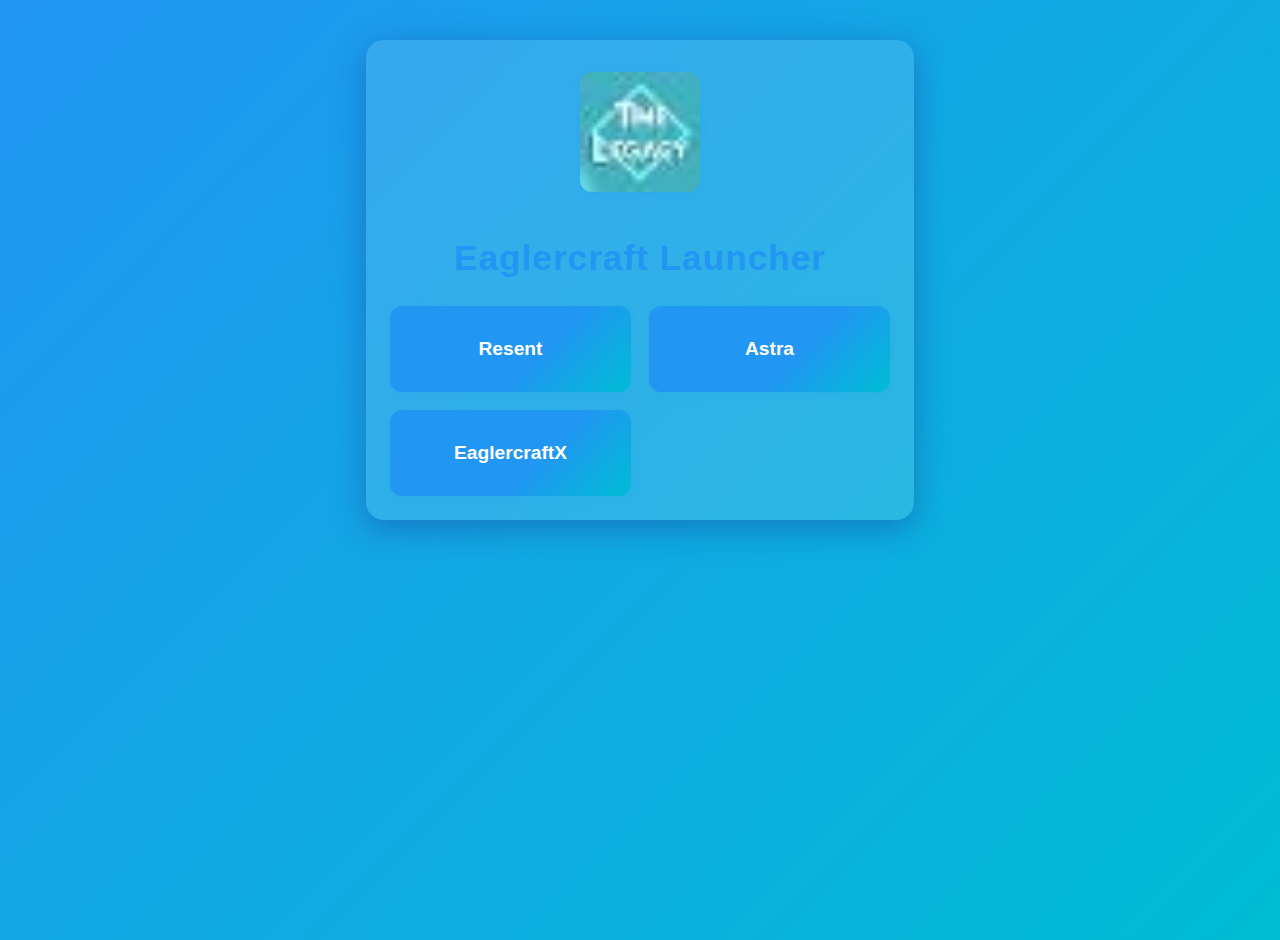
<file: docs/index.html>
<!DOCTYPE html>
<html lang="en">
<head>
    <meta charset="UTF-8">
    <meta name="viewport" content="width=device-width, initial-scale=1.0">
    <title>Eaglercraft Launcher</title>
    <link rel="stylesheet" href="style.css">
    <link rel="icon" type="image/jpeg" href="download.jpeg">
</head>
<body>
    <div class="launcher-container">
        <img src="../download.jpeg" alt="Eaglercraft Logo" class="logo">
        <h1 class="title">Eaglercraft Launcher</h1>
        <div class="client-grid">
            <div class="client-box" onclick="window.location.href='resent.html'">Resent</div>
            <div class="client-box" onclick="window.location.href='astra.html'">Astra</div>
            <div class="client-box" onclick="window.location.href='eaglercraftX.html'">EaglercraftX</div>
        </div>
    </div>
</body>
</html>
</file>
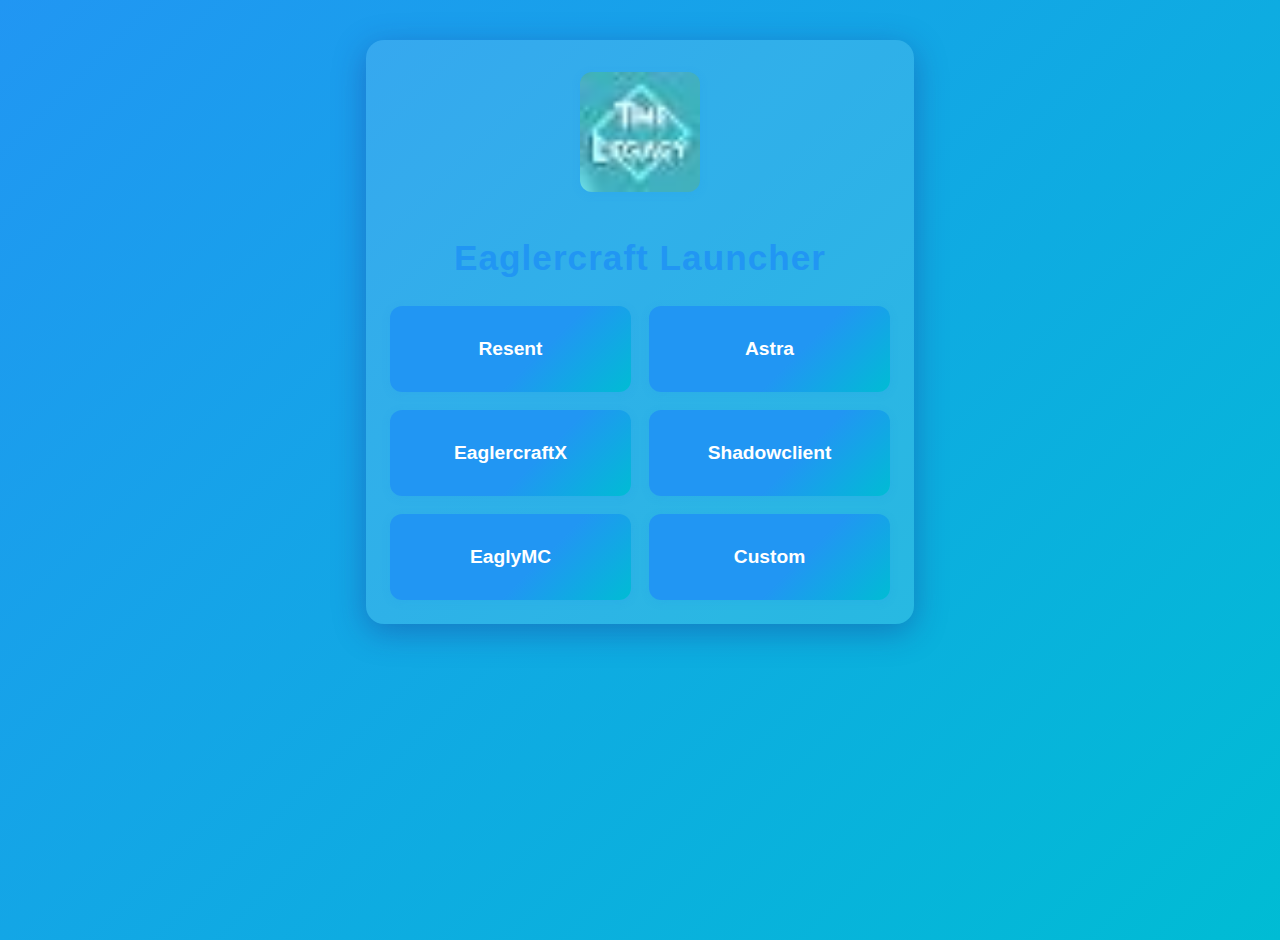
<file: eaglercraft-launcher/index.html>
<!DOCTYPE html>
<html lang="en">
<head>
    <meta charset="UTF-8">
    <meta name="viewport" content="width=device-width, initial-scale=1.0">
    <title>Eaglercraft Launcher</title>
    <link rel="stylesheet" href="style.css">
</head>
<body>
    <div class="launcher-container">
        <img src="../download.jpeg" alt="Eaglercraft Logo" class="logo">
        <h1 class="title">Eaglercraft Launcher</h1>
        <div class="client-grid">
            <div class="client-box" onclick="window.location.href='resent.html'">Resent</div>
            <div class="client-box" onclick="window.location.href='astra.html'">Astra</div>
            <div class="client-box" onclick="window.location.href='eaglercraftX.html'">EaglercraftX</div>
            <div class="client-box" onclick="window.location.href='shadowclient.html'">Shadowclient</div>
            <div class="client-box" onclick="window.location.href='eaglymc.html'">EaglyMC</div>
            <div class="client-box" onclick="window.location.href='custom.html'">Custom</div>
        </div>
    </div>
</body>
</html>
</file>
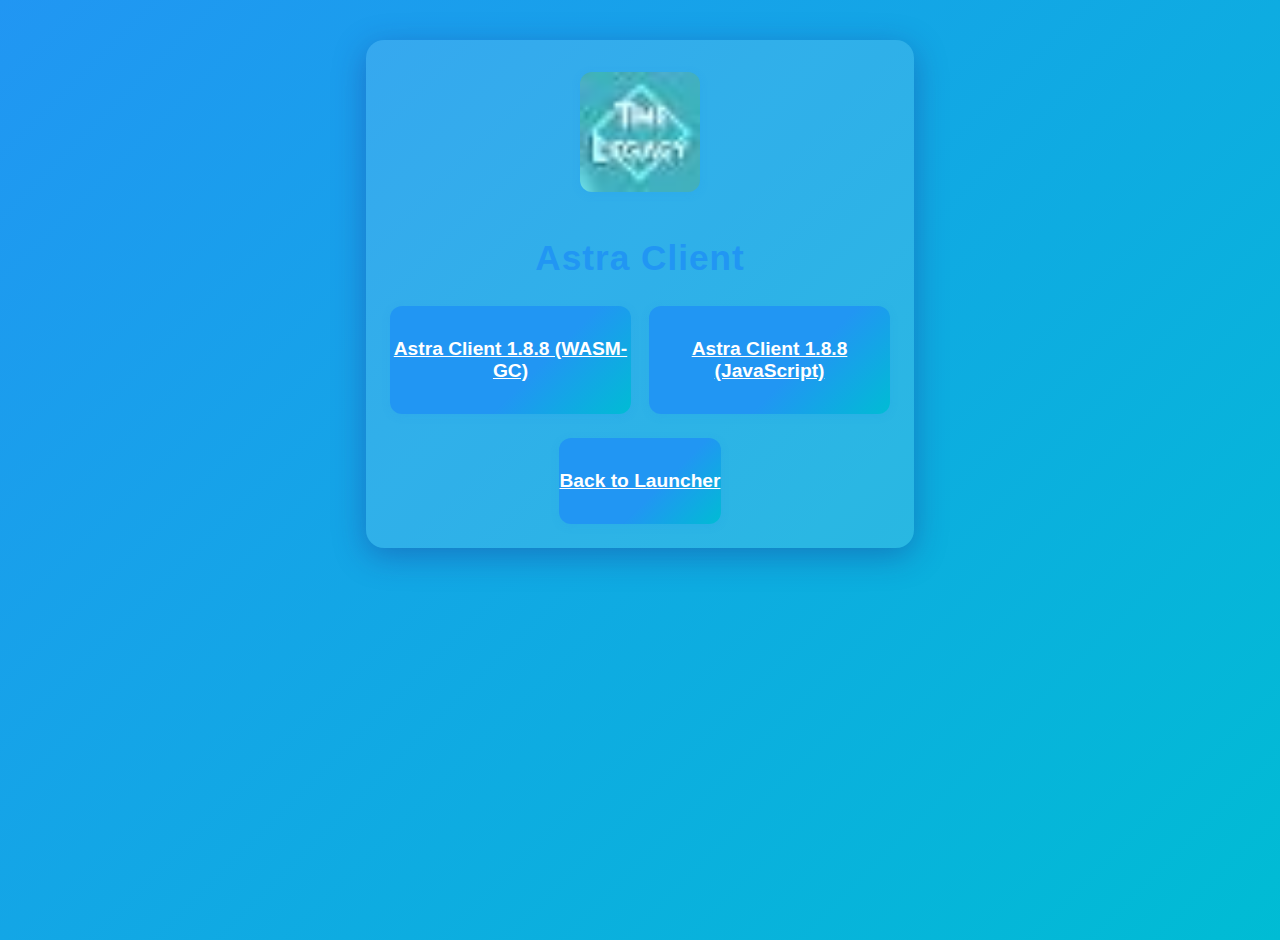
<file: docs/astra.html>
<!DOCTYPE html>
<html lang="en">
<head>
    <meta charset="UTF-8">
    <meta name="viewport" content="width=device-width, initial-scale=1.0">
    <title>Time Legacy | Astra Client</title>
    <link rel="stylesheet" href="style.css">
    <link rel="icon" type="image/jpeg" href="download.jpeg">
</head>
<body>
    <div class="launcher-container">
        <img src="download.jpeg" alt="Eaglercraft Logo" class="logo">
        <h1 class="title">Astra Client</h1>
        <div class="client-grid" style="margin-bottom:24px;grid-template-columns:1fr 1fr;">
            <a href="astrawasmoffline.html" class="client-box">Astra Client 1.8.8 (WASM-GC)</a>
            <a href="astrajsoffline.html" class="client-box">Astra Client 1.8.8 (JavaScript)</a>
        </div>
        <a href="index.html" class="client-box" style="display:inline-block;">Back to Launcher</a>
    </div>
</body>
</html>
</file>
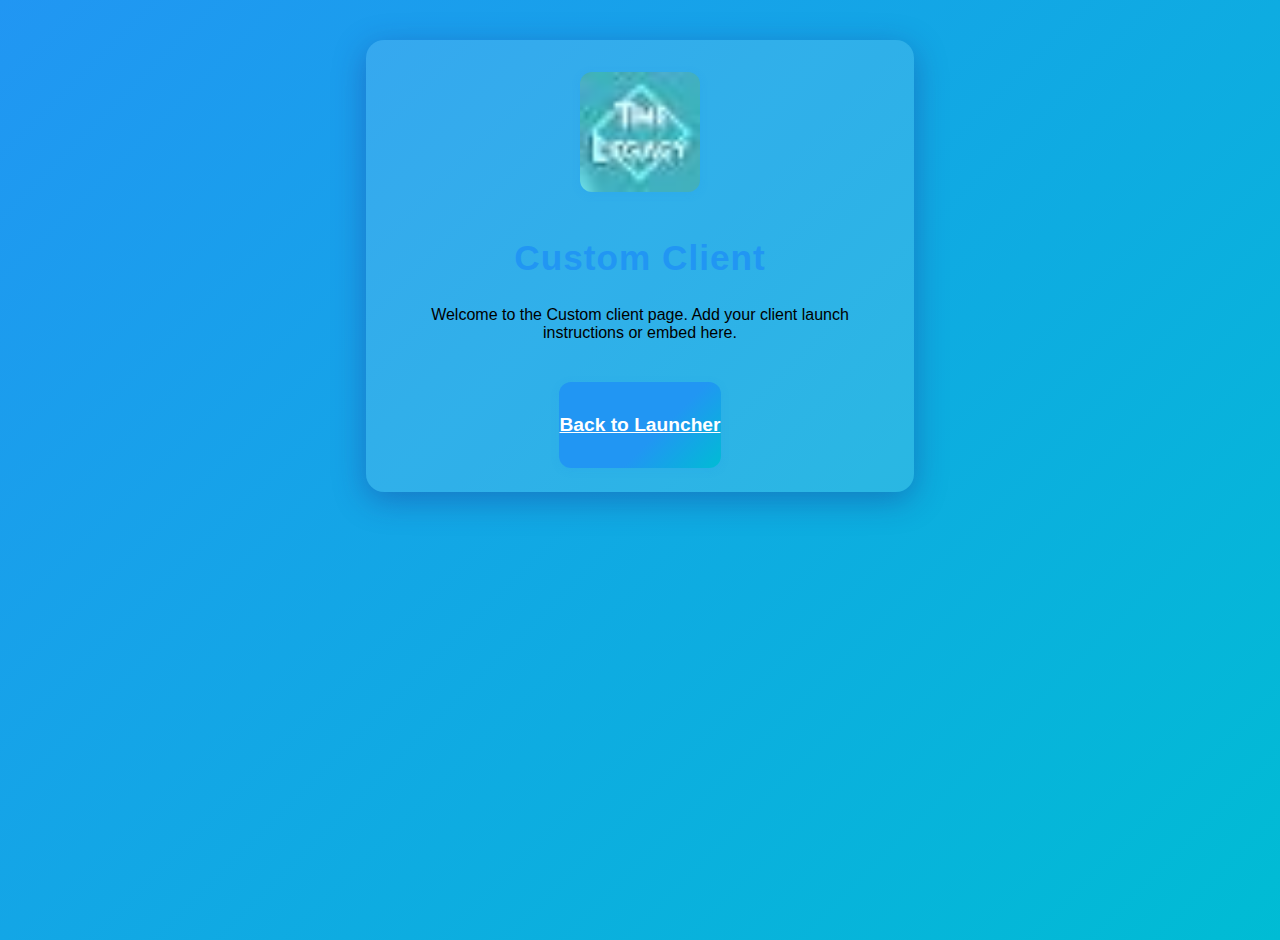
<file: docs/custom.html>
<!DOCTYPE html>
<html lang="en">
<head>
    <meta charset="UTF-8">
    <meta name="viewport" content="width=device-width, initial-scale=1.0">
    <title>Custom Client</title>
    <link rel="stylesheet" href="style.css">
</head>
<body>
    <div class="launcher-container">
        <img src="download.jpeg" alt="Eaglercraft Logo" class="logo">
        <h1 class="title">Custom Client</h1>
        <p>Welcome to the Custom client page. Add your client launch instructions or embed here.</p>
        <a href="index.html" class="client-box" style="display:inline-block;margin-top:24px;">Back to Launcher</a>
    </div>
</body>
</html>
</file>
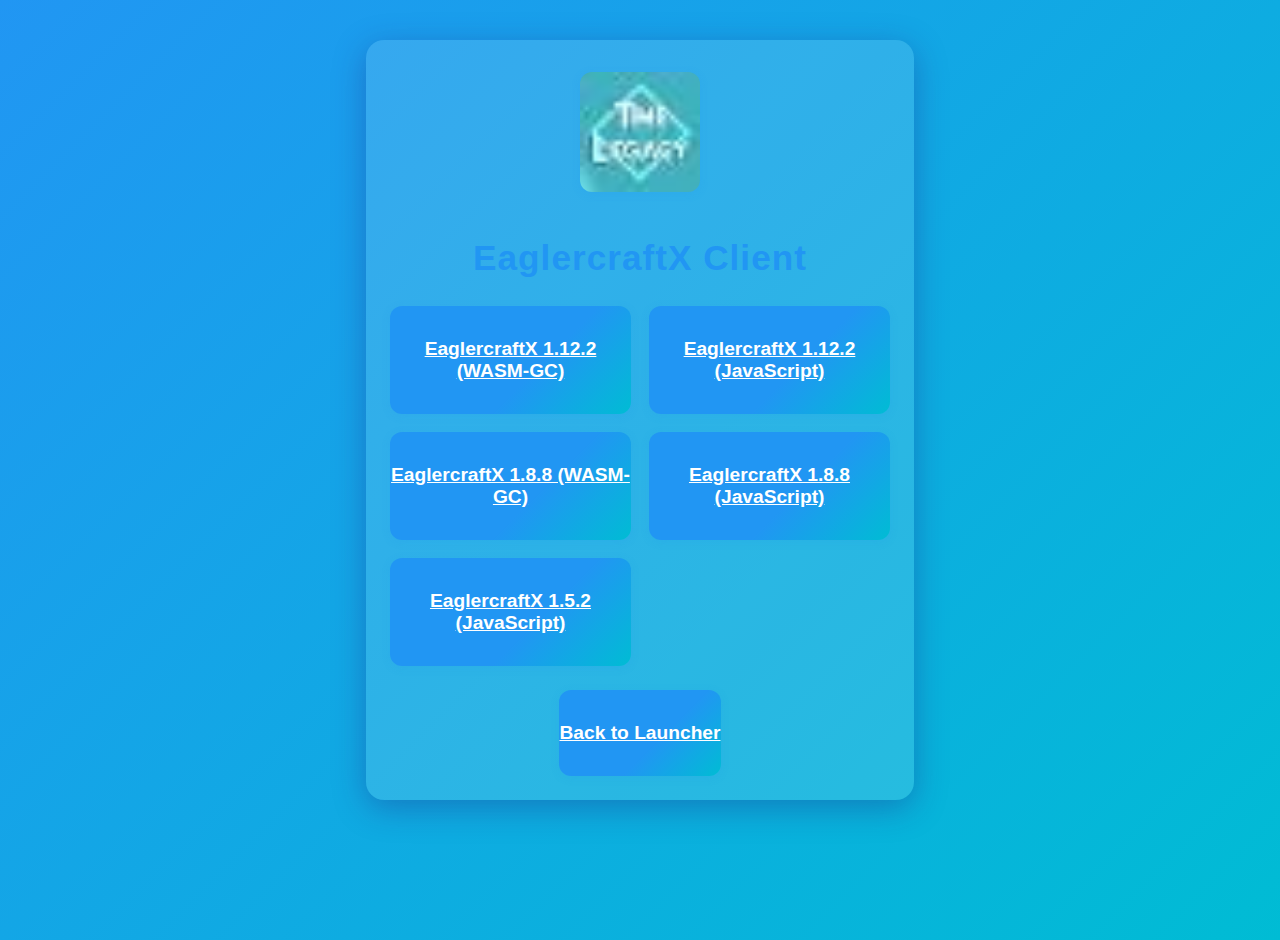
<file: docs/eaglercraftX.html>
<!DOCTYPE html>
<html lang="en">
<head>
    <meta charset="UTF-8">
    <meta name="viewport" content="width=device-width, initial-scale=1.0">
    <title>Time Legacy | EaglercraftX</title>
    <link rel="stylesheet" href="style.css">
    <link rel="icon" type="image/jpeg" href="download.jpeg">
</head>
<body>
    <div class="launcher-container">
        <img src="download.jpeg" alt="Eaglercraft Logo" class="logo">
        <h1 class="title">EaglercraftX Client</h1>
        <div class="client-grid" style="margin-bottom:24px;grid-template-columns:1fr 1fr;">
            <a href="Eaglercraft_1.12.2_WASM_Offline_Download.html" class="client-box">EaglercraftX 1.12.2 (WASM-GC)</a>
            <a href="Eaglercraft_1.12_Offline_en_US.html" class="client-box">EaglercraftX 1.12.2 (JavaScript)</a>
            <a href="EaglercraftX_1.8_WASM-GC_Offline_Download.html" class="client-box">EaglercraftX 1.8.8 (WASM-GC)</a>
            <a href="EaglercraftX_1.8_u53_Offline_Signed.html" class="client-box">EaglercraftX 1.8.8 (JavaScript)</a>
            <a href="Offline_Download_Version.html" class="client-box">EaglercraftX 1.5.2 (JavaScript)</a>
        </div>
        <a href="index.html" class="client-box" style="display:inline-block;">Back to Launcher</a>
    </div>
</body>
</html>
</file>
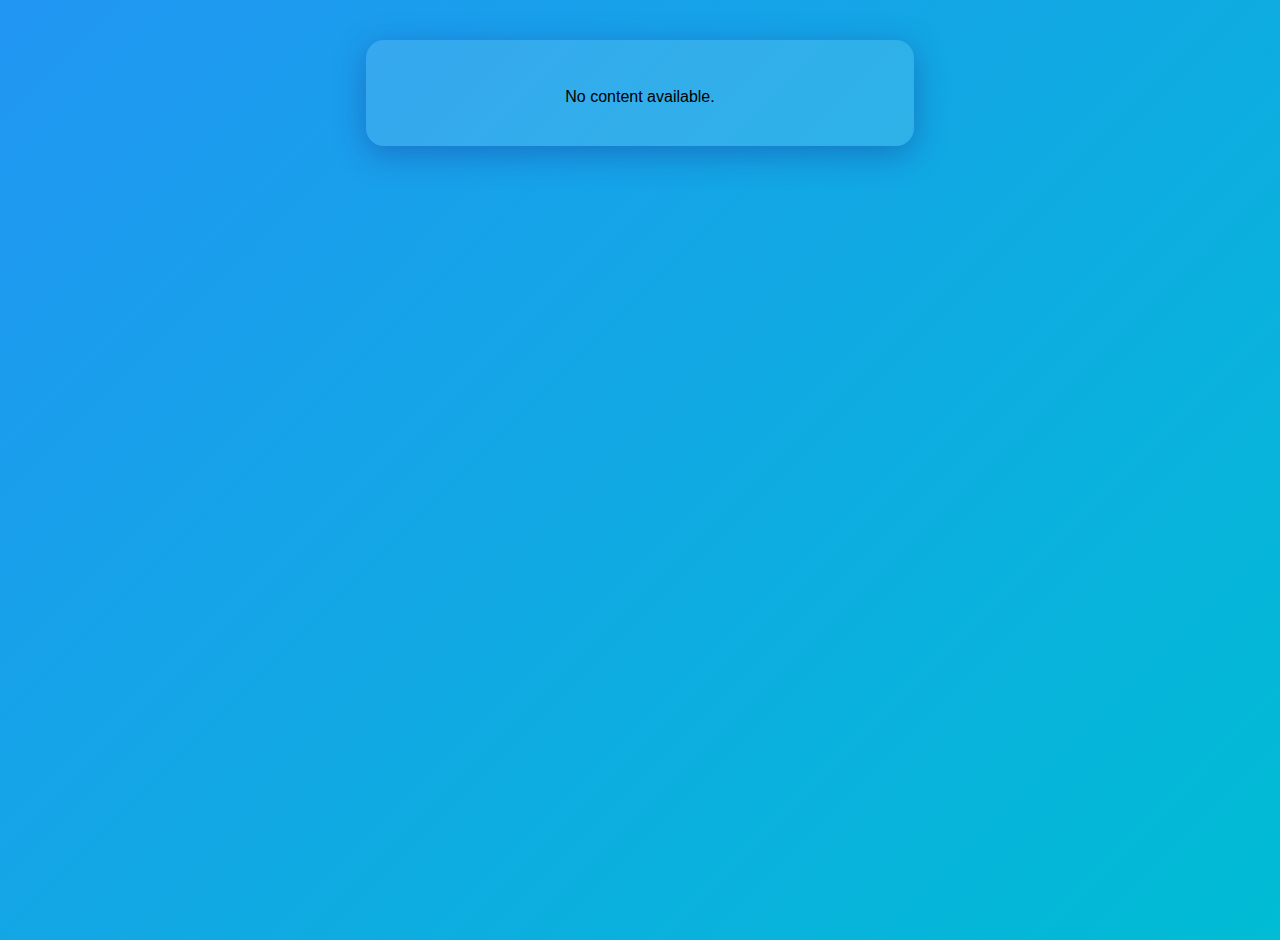
<file: docs/eaglymc.html>
<!DOCTYPE html>
<html lang="en">
<head>
    <meta charset="UTF-8">
    <meta name="viewport" content="width=device-width, initial-scale=1.0">
    <title>EaglyMC Client</title>
    <link rel="stylesheet" href="style.css">
</head>
<body>
    <div class="launcher-container">
        <p>No content available.</p>
    </div>
</body>
</html>
</file>
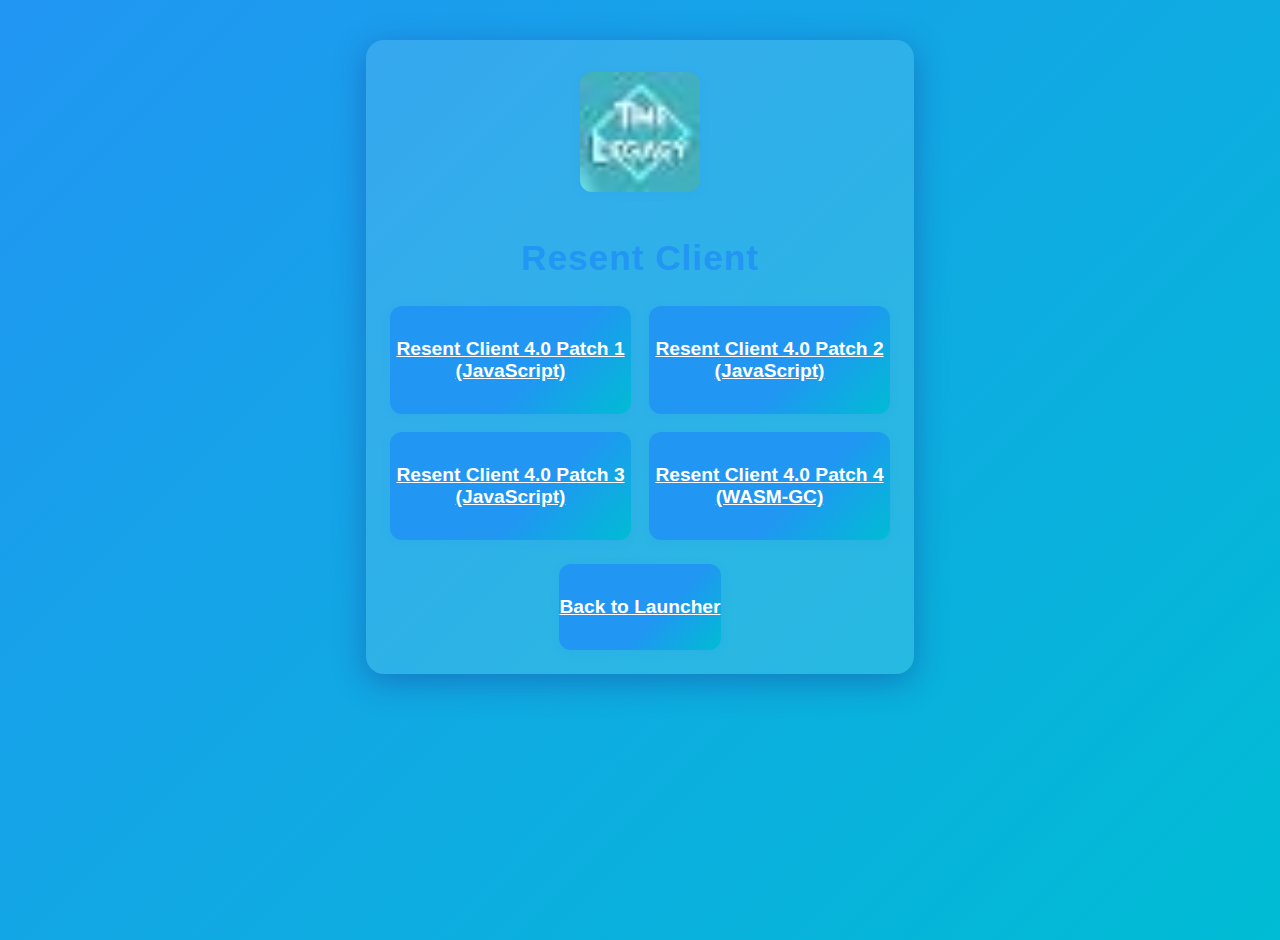
<file: docs/resent.html>
<!DOCTYPE html>
<html lang="en">
<head>
    <meta charset="UTF-8">
    <meta name="viewport" content="width=device-width, initial-scale=1.0">
    <title>Resent Client</title>
    <link rel="stylesheet" href="style.css">
    <link rel="icon" type="image/jpeg" href="download.jpeg">
</head>
<body>
    <div class="launcher-container">
        <img src="download.jpeg" alt="Eaglercraft Logo" class="logo">
        <h1 class="title">Resent Client</h1>
        <div class="client-grid" style="margin-bottom:24px;">
            <a href="Resent-4.0-Patch-1-International.html" class="client-box">Resent Client 4.0 Patch 1 (JavaScript)</a>
            <a href="Resent-4.0-Patch-2-International.html" class="client-box">Resent Client 4.0 Patch 2 (JavaScript)</a>
            <a href="Resent-4.0-Patch-3-International.html" class="client-box">Resent Client 4.0 Patch 3 (JavaScript)</a>
            <a href="Resent-4.0-Patch-4-Signed.html" class="client-box">Resent Client 4.0 Patch 4 (WASM-GC)</a>
        </div>
        <a href="index.html" class="client-box" style="display:inline-block;">Back to Launcher</a>
    </div>
</body>
</html>
</file>
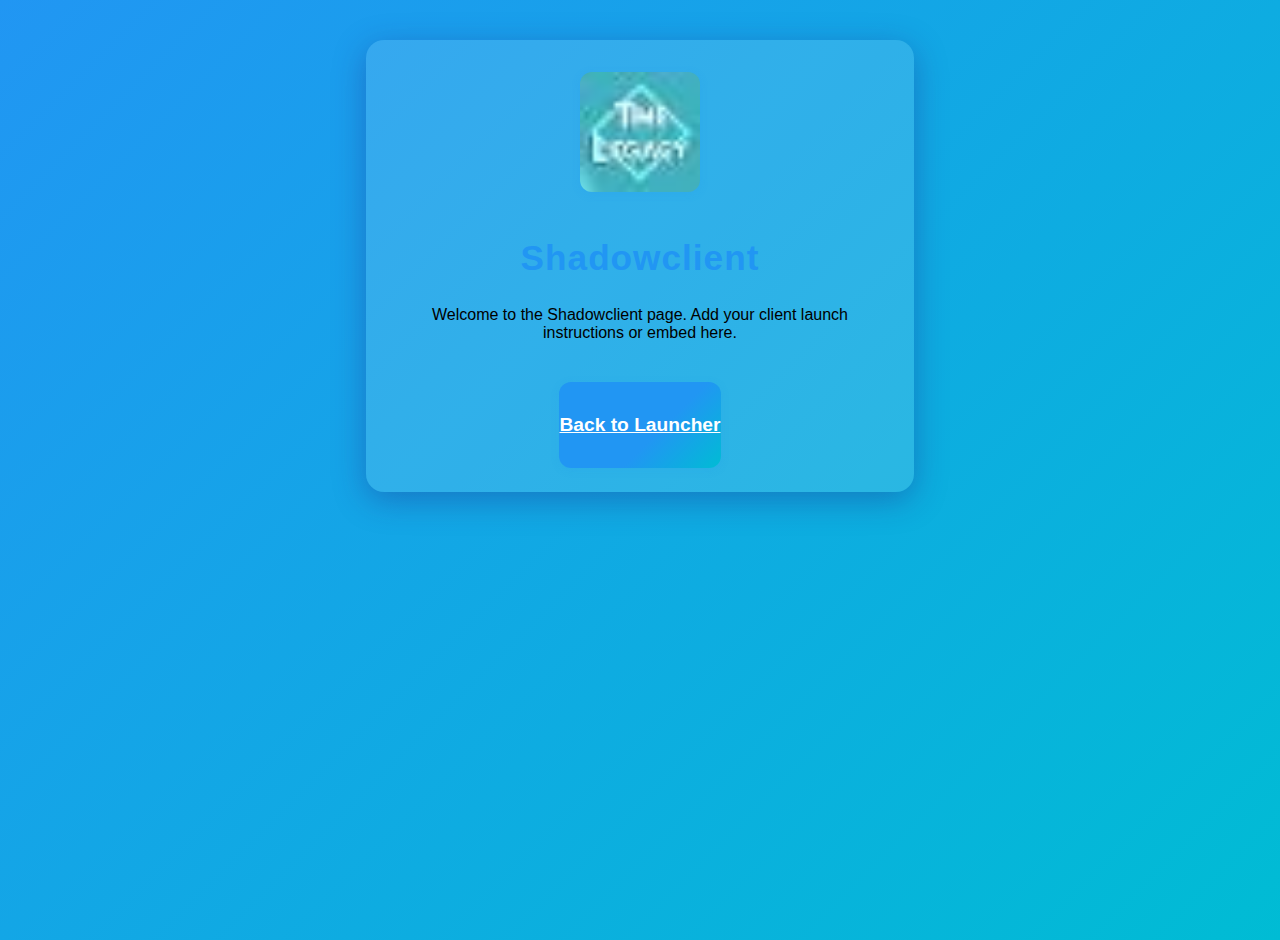
<file: docs/shadowclient.html>
<!DOCTYPE html>
<html lang="en">
<head>
    <meta charset="UTF-8">
    <meta name="viewport" content="width=device-width, initial-scale=1.0">
    <title>Shadowclient</title>
    <link rel="stylesheet" href="style.css">
</head>
<body>
    <div class="launcher-container">
        <img src="download.jpeg" alt="Eaglercraft Logo" class="logo">
        <h1 class="title">Shadowclient</h1>
        <p>Welcome to the Shadowclient page. Add your client launch instructions or embed here.</p>
        <a href="index.html" class="client-box" style="display:inline-block;margin-top:24px;">Back to Launcher</a>
    </div>
</body>
</html>
</file>
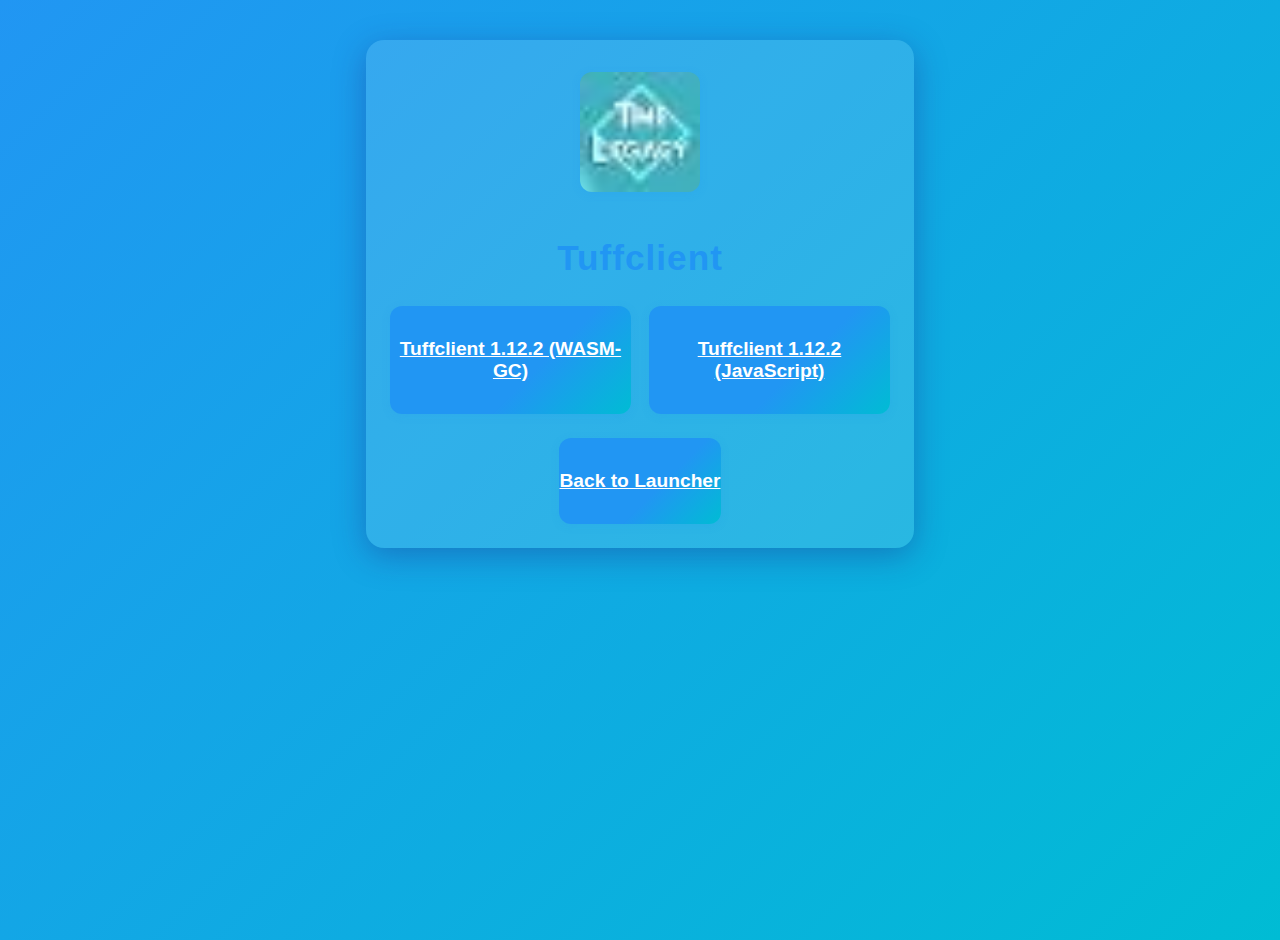
<file: docs/tuff.html>
<!DOCTYPE html>
<html lang="en">
<head>
    <meta charset="UTF-8">
    <meta name="viewport" content="width=device-width, initial-scale=1.0">
    <title>Time Legacy | Tuffclient</title>
    <link rel="stylesheet" href="style.css">
    <link rel="icon" type="image/jpeg" href="download.jpeg">
</head>
<body>
    <div class="launcher-container">
        <img src="download.jpeg" alt="Eaglercraft Logo" class="logo">
        <h1 class="title">Tuffclient</h1>
        <div class="client-grid" style="margin-bottom:24px;grid-template-columns:1fr 1fr;">
            <a href="TuffClient_WASM_Offline.html" class="client-box">Tuffclient 1.12.2 (WASM-GC)</a>
            <a href="Tuff_Client_Offline.html" class="client-box">Tuffclient 1.12.2 (JavaScript)</a>
        </div>
        <a href="index.html" class="client-box" style="display:inline-block;">Back to Launcher</a>
    </div>
</body>
</html>
</file>
<file: docs/style.css>
body {
    background: linear-gradient(135deg, #2196f3 0%, #00bcd4 100%);
    min-height: 100vh;
    margin: 0;
    font-family: 'Segoe UI', Arial, sans-serif;
}
.launcher-container {
    max-width: 500px;
    margin: 40px auto;
    background: rgba(255,255,255,0.12);
    border-radius: 18px;
    box-shadow: 0 8px 32px 0 rgba(31, 38, 135, 0.37);
    padding: 32px 24px 24px 24px;
    text-align: center;
}
.logo {
    width: 120px;
    height: auto;
    margin-bottom: 18px;
    border-radius: 12px;
    box-shadow: 0 2px 8px rgba(33,150,243,0.2);
}
.title {
    color: #2196f3;
    font-size: 2.2rem;
    margin-bottom: 28px;
    font-weight: 700;
    letter-spacing: 1px;
}
.client-grid {
    display: grid;
    grid-template-columns: 1fr 1fr;
    gap: 18px;
}
.client-box {
    background: linear-gradient(135deg, #2196f3 60%, #00bcd4 100%);
    color: #fff;
    font-size: 1.2rem;
    font-weight: 600;
    padding: 32px 0;
    border-radius: 12px;
    box-shadow: 0 2px 8px rgba(33,150,243,0.15);
    cursor: pointer;
    transition: transform 0.15s, box-shadow 0.15s;
    border: none;
    outline: none;
}
.client-box:hover {
    transform: translateY(-4px) scale(1.04);
    box-shadow: 0 6px 16px rgba(0,188,212,0.18);
    background: linear-gradient(135deg, #00bcd4 60%, #2196f3 100%);
}
</file>
<file: eaglercraft-launcher/style.css>
body {
    background: linear-gradient(135deg, #2196f3 0%, #00bcd4 100%);
    min-height: 100vh;
    margin: 0;
    font-family: 'Segoe UI', Arial, sans-serif;
}
.launcher-container {
    max-width: 500px;
    margin: 40px auto;
    background: rgba(255,255,255,0.12);
    border-radius: 18px;
    box-shadow: 0 8px 32px 0 rgba(31, 38, 135, 0.37);
    padding: 32px 24px 24px 24px;
    text-align: center;
}
.logo {
    width: 120px;
    height: auto;
    margin-bottom: 18px;
    border-radius: 12px;
    box-shadow: 0 2px 8px rgba(33,150,243,0.2);
}
.title {
    color: #2196f3;
    font-size: 2.2rem;
    margin-bottom: 28px;
    font-weight: 700;
    letter-spacing: 1px;
}
.client-grid {
    display: grid;
    grid-template-columns: 1fr 1fr;
    gap: 18px;
}
.client-box {
    background: linear-gradient(135deg, #2196f3 60%, #00bcd4 100%);
    color: #fff;
    font-size: 1.2rem;
    font-weight: 600;
    padding: 32px 0;
    border-radius: 12px;
    box-shadow: 0 2px 8px rgba(33,150,243,0.15);
    cursor: pointer;
    transition: transform 0.15s, box-shadow 0.15s;
    border: none;
    outline: none;
}
.client-box:hover {
    transform: translateY(-4px) scale(1.04);
    box-shadow: 0 6px 16px rgba(0,188,212,0.18);
    background: linear-gradient(135deg, #00bcd4 60%, #2196f3 100%);
}
</file>
